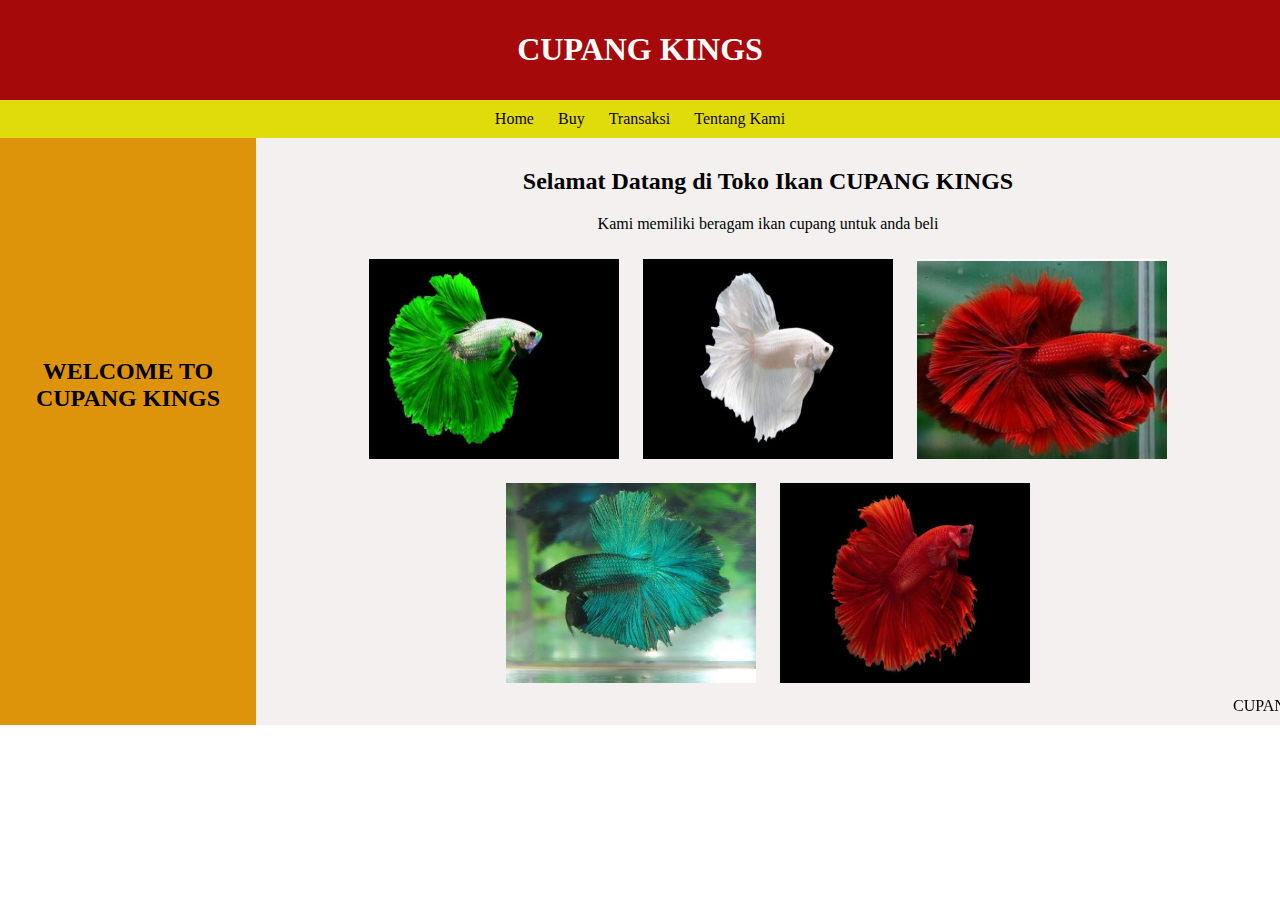
<file: index.html>
<html>
<head>
<style>
body {
  margin: 0;
}

.header {
  background-color: hsl(0, 90%, 34%);
  color: white;
  text-align: center;
  padding: 10px 0;
}

.menu {
  color: white;
  background-color: hsl(59, 91%, 46%);
  text-align: center;
  padding: 10px 0;
}

.menu a {
  color: hsl(0, 40%, 4%);
  padding: 10px;
  text-decoration: none;
  cursor: pointer;
}
.menu a:hover {
  background-color: hsl(0, 37%, 93%);
}

.row {
  display: flex;
}

.left {
  background-color: hwb(39 4% 13%);
  width: 20%;
  text-align: center;
  padding: 200px 0;
}

.content {
  background-color: rgb(244, 240, 240);
  width: 80%;
  text-align: center;
  padding: 10px 0;
}

.hidden {
  display: none;
}
</style>
</head>
<body>

<div class="header">
  <h1>CUPANG KINGS</h1>
</div>

<div class="menu">
  <a onclick="showSection('Home')">Home</a>
  <a onclick="showSection('Buy')">Buy</a>
  <a onclick="showSection('Transaksi')">Transaksi</a>
  <a onclick="showSection('Tentang')">Tentang Kami</a>
</div>

<div class="row">
  <div class="left">
    <h2>WELCOME TO CUPANG KINGS</h2>
  </div>

  <section id="Home" class="content">
    <h2>Selamat Datang di Toko Ikan CUPANG KINGS</h2>
    <p>Kami memiliki beragam ikan cupang untuk anda beli</p>
    <img src="green.jpg.jpeg" alt="frame1" width="250px" height="200px" style="margin: 10px;">
    <img src="cupang bodas1.jpg.jpeg" alt="frame2" width="250px" height="200px" style="margin: 10px;">
    <img src="super red.jpg.jpeg" alt="frame3" width="250px" height="200px" style="margin: 10px;">
    <img src="green1.jpg.jpeg" alt="frame4" width="250px" height="200px" style="margin: 10px;">
    <img src="super red1.jpg.jpeg" alt="frame5" width="250px" height="200px" style="margin: 10px;">
    <marquee behavior="direction">CUPANG KINGS!!! CUPANG KINGS!!! CUPANG KINGS!!!</marquee>
  </section>

  <section id="Buy" class="content hidden">
    <h2>Input Pembelian</h2>
    <form id="transaksiForm">
        <label for="nama">Nama:</label><br>
        <input type="text" id="nama" name="nama" required><br><br>
        <label for="alamat">Alamat:</label><br>
        <input type="text" id="alamat" name="alamat" required><br><br>
        <label for="tipe">Tipe ikan cupang:</label><br>
        <select id="tipeSelect" name="tipe" required>
            <option value="Cupang Red Female">Cupang Red Female</option>
            <option value="Cupang Red Male">Cupang Red Male</option>
            <option value="Cupang Green Female">Cupang Green Female</option>
            <option value="Cupang Green Male">Cupang Green Male</option>
            <option value="Cupang White Moon">Cupang White Moon</option>
        </select><br><br>
        <label for="jumlah">Jumlah:</label><br>
        <input type="number" id="jumlah" name="jumlah" required><br><br>
        <input type="submit" value="Submit">
    </form>
  </section>

  <section id="Transaksi" class="content hidden">
    <h2>Transaksi Pembelian</h2>
    <div id="transaksiList"></div>
  </section>

  <section id="Tentang" class="content hidden">
    <h2>Tentang Kami</h2>
    <p align="center" id="about"><font color="#000000"><b>CONTACT</b></font></p>
    <p align="center"><font color="#000000">KONTAK: 081111-0066-9999 <br> EMAIL : CUPANGKINGS@mail.COM</font></p>   
    <p>Nama: Sulthan Firman Hafizh.</p>
    <p>Kelas: IS-3</p>
    <img src="sulthan.jpg.jpeg" alt="Sulthan" width="350px" height="500px">
  </section>
</div>
<script>
function showSection(sectionId) {
  const sections = document.querySelectorAll('.content');
  sections.forEach(section => {
    if (section.id === sectionId) {
      section.classList.remove('hidden');
    } else {
      section.classList.add('hidden');
    }
  });
}

const form = document.getElementById('transaksiForm');
const transaksiList = document.getElementById('transaksiList');

const hargaIkanCupang = {
  'Cupang Red Female': 20000,
  'Cupang Red Male': 25000,
  'Cupang Green Female': 15000,
  'Cupang Green Male': 18000,
  'Cupang White Moon': 30000
};

form.addEventListener('submit', function(event) {
  event.preventDefault();
  
  const nama = document.getElementById('nama').value;
  const alamat = document.getElementById('alamat').value;
  const tipe = document.getElementById('tipeSelect').value;
  const jumlah = document.getElementById('jumlah').value;
  
  const harga = hargaIkanCupang[tipe];
  const totalHarga = harga * jumlah;
  
  const transaksiItem = document.createElement('div');
  transaksiItem.innerHTML = `<p>Nama: ${nama}</p>
                             <p>Alamat: ${alamat}</p>
                             <p>Tipe: ${tipe}</p>
                             <p>Jumlah: ${jumlah}</p>
                             <p>Harga per unit: Rp${harga}</p>
                             <p>Total Harga: Rp${totalHarga}</p>
                             <hr>`;
  
  transaksiList.appendChild(transaksiItem);
  
  form.reset();
});
</script>

</body>
</html>
</file>
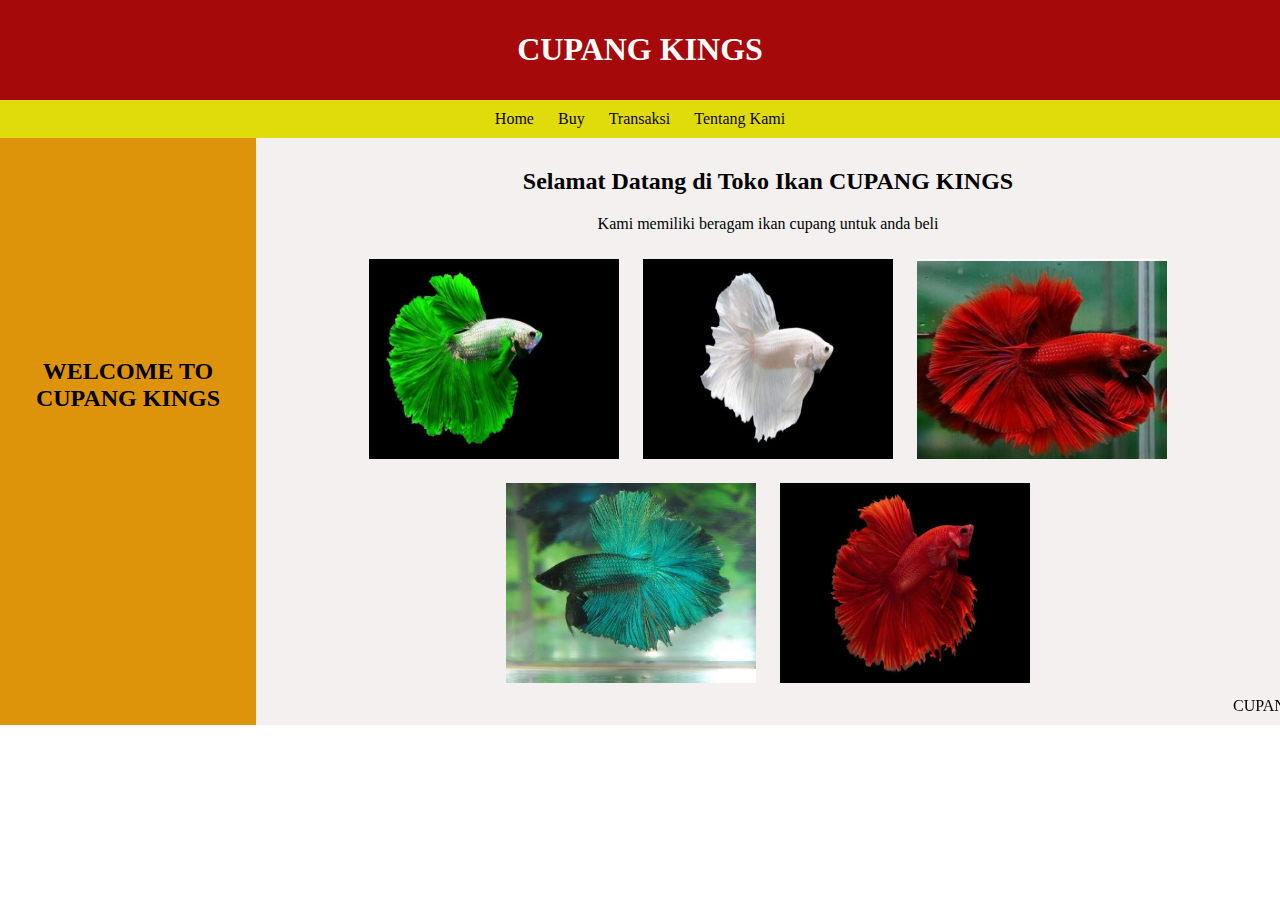
<file: coba html.html>
<html>
<head>
<style>
body {
  margin: 0;
}

.header {
  background-color: hsl(0, 90%, 34%);
  color: white;
  text-align: center;
  padding: 10px 0;
}

.menu {
  color: white;
  background-color: hsl(59, 91%, 46%);
  text-align: center;
  padding: 10px 0;
}

.menu a {
  color: hsl(0, 40%, 4%);
  padding: 10px;
  text-decoration: none;
  cursor: pointer;
}
.menu a:hover {
  background-color: hsl(0, 37%, 93%);
}

.row {
  display: flex;
}

.left {
  background-color: hwb(39 4% 13%);
  width: 20%;
  text-align: center;
  padding: 200px 0;
}

.content {
  background-color: rgb(244, 240, 240);
  width: 80%;
  text-align: center;
  padding: 10px 0;
}

.hidden {
  display: none;
}
</style>
</head>
<body>

<div class="header">
  <h1>CUPANG KINGS</h1>
</div>

<div class="menu">
  <a onclick="showSection('Home')">Home</a>
  <a onclick="showSection('Buy')">Buy</a>
  <a onclick="showSection('Transaksi')">Transaksi</a>
  <a onclick="showSection('Tentang')">Tentang Kami</a>
</div>

<div class="row">
  <div class="left">
    <h2>WELCOME TO CUPANG KINGS</h2>
  </div>

  <section id="Home" class="content">
    <h2>Selamat Datang di Toko Ikan CUPANG KINGS</h2>
    <p>Kami memiliki beragam ikan cupang untuk anda beli</p>
    <img src="green.jpg.jpeg" alt="frame1" width="250px" height="200px" style="margin: 10px;">
    <img src="cupang bodas1.jpg.jpeg" alt="frame2" width="250px" height="200px" style="margin: 10px;">
    <img src="super red.jpg.jpeg" alt="frame3" width="250px" height="200px" style="margin: 10px;">
    <img src="green1.jpg.jpeg" alt="frame4" width="250px" height="200px" style="margin: 10px;">
    <img src="super red1.jpg.jpeg" alt="frame5" width="250px" height="200px" style="margin: 10px;">
    <marquee behavior="direction">CUPANG KINGS!!! CUPANG KINGS!!! CUPANG KINGS!!!</marquee>
  </section>

  <section id="Buy" class="content hidden">
    <h2>Input Pembelian</h2>
    <form id="transaksiForm">
        <label for="nama">Nama:</label><br>
        <input type="text" id="nama" name="nama" required><br><br>
        <label for="alamat">Alamat:</label><br>
        <input type="text" id="alamat" name="alamat" required><br><br>
        <label for="tipe">Tipe ikan cupang:</label><br>
        <select id="tipeSelect" name="tipe" required>
            <option value="Cupang Red Female">Cupang Red Female</option>
            <option value="Cupang Red Male">Cupang Red Male</option>
            <option value="Cupang Green Female">Cupang Green Female</option>
            <option value="Cupang Green Male">Cupang Green Male</option>
            <option value="Cupang White Moon">Cupang White Moon</option>
        </select><br><br>
        <label for="jumlah">Jumlah:</label><br>
        <input type="number" id="jumlah" name="jumlah" required><br><br>
        <input type="submit" value="Submit">
    </form>
  </section>

  <section id="Transaksi" class="content hidden">
    <h2>Transaksi Pembelian</h2>
    <div id="transaksiList"></div>
  </section>

  <section id="Tentang" class="content hidden">
    <h2>Tentang Kami</h2>
    <p align="center" id="about"><font color="#000000"><b>CONTACT</b></font></p>
    <p align="center"><font color="#000000">KONTAK: 081111-0066-9999 <br> EMAIL : CUPANGKINGS@mail.COM</font></p>   
    <p>Nama: Sulthan Firman Hafizh.</p>
    <p>Kelas: IS-3</p>
    <img src="sulthan.jpg.jpeg" alt="Sulthan" width="350px" height="500px">
  </section>
</div>
<script>
function showSection(sectionId) {
  const sections = document.querySelectorAll('.content');
  sections.forEach(section => {
    if (section.id === sectionId) {
      section.classList.remove('hidden');
    } else {
      section.classList.add('hidden');
    }
  });
}

const form = document.getElementById('transaksiForm');
const transaksiList = document.getElementById('transaksiList');

const hargaIkanCupang = {
  'Cupang Red Female': 20000,
  'Cupang Red Male': 25000,
  'Cupang Green Female': 15000,
  'Cupang Green Male': 18000,
  'Cupang White Moon': 30000
};

form.addEventListener('submit', function(event) {
  event.preventDefault();
  
  const nama = document.getElementById('nama').value;
  const alamat = document.getElementById('alamat').value;
  const tipe = document.getElementById('tipeSelect').value;
  const jumlah = document.getElementById('jumlah').value;
  
  const harga = hargaIkanCupang[tipe];
  const totalHarga = harga * jumlah;
  
  const transaksiItem = document.createElement('div');
  transaksiItem.innerHTML = `<p>Nama: ${nama}</p>
                             <p>Alamat: ${alamat}</p>
                             <p>Tipe: ${tipe}</p>
                             <p>Jumlah: ${jumlah}</p>
                             <p>Harga per unit: Rp${harga}</p>
                             <p>Total Harga: Rp${totalHarga}</p>
                             <hr>`;
  
  transaksiList.appendChild(transaksiItem);
  
  form.reset();
});
</script>

</body>
</html>
</file>
